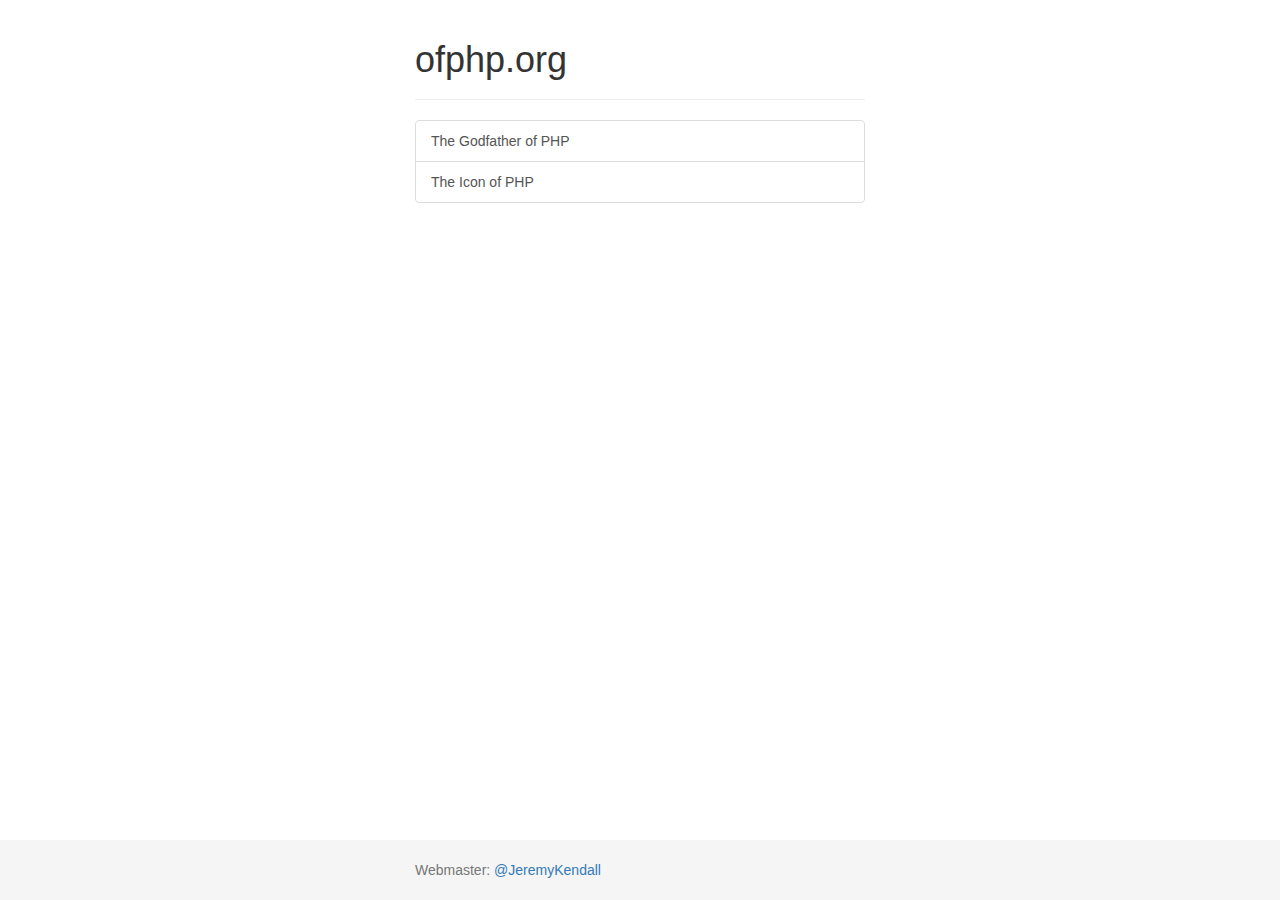
<file: default/public/index.html>
<!DOCTYPE html>
<html lang="en">
    <head>
        <meta charset="utf-8">
        <meta http-equiv="X-UA-Compatible" content="IE=edge">
        <meta name="viewport" content="width=device-width, initial-scale=1">
        <!-- The above 3 meta tags *must* come first in the head -->
        <meta name="description" content="Placeholder for ofphp.org">
        <meta name="author" content="Jeremy Kendall">

        <title>ofphp.org</title>

        <!-- Latest compiled and minified CSS -->
        <link rel="stylesheet" href="https://maxcdn.bootstrapcdn.com/bootstrap/3.3.7/css/bootstrap.min.css" integrity="sha384-BVYiiSIFeK1dGmJRAkycuHAHRg32OmUcww7on3RYdg4Va+PmSTsz/K68vbdEjh4u" crossorigin="anonymous">

        <!-- Custom styles for this template -->
        <link href="css/site.css" rel="stylesheet">
    </head>
    <body>
        <div class="container">
            <div class="page-header">
                <h1>ofphp.org</h1>
            </div>
            <div class="list-group">
                <a href="http://godfather.ofphp.org" class="list-group-item">The Godfather of PHP</a>
                <a href="http://icon.ofphp.org" class="list-group-item">The Icon of PHP</a>
            </div>
        </div>

        <footer class="footer">
            <div class="container">
                <p class="text-muted">
                    Webmaster: <a href="https://twitter.com/jeremykendall">@JeremyKendall</a>
                </p>
            </div>
        </footer>

        <!-- Bootstrap core JavaScript
        ================================================== -->
        <!-- Placed at the end of the document so the pages load faster -->
        <script src="https://ajax.googleapis.com/ajax/libs/jquery/1.12.4/jquery.min.js"></script>
        <!-- Latest compiled and minified JavaScript -->
        <script src="https://maxcdn.bootstrapcdn.com/bootstrap/3.3.7/js/bootstrap.min.js" integrity="sha384-Tc5IQib027qvyjSMfHjOMaLkfuWVxZxUPnCJA7l2mCWNIpG9mGCD8wGNIcPD7Txa" crossorigin="anonymous"></script>
    </body>
</html>
</file>
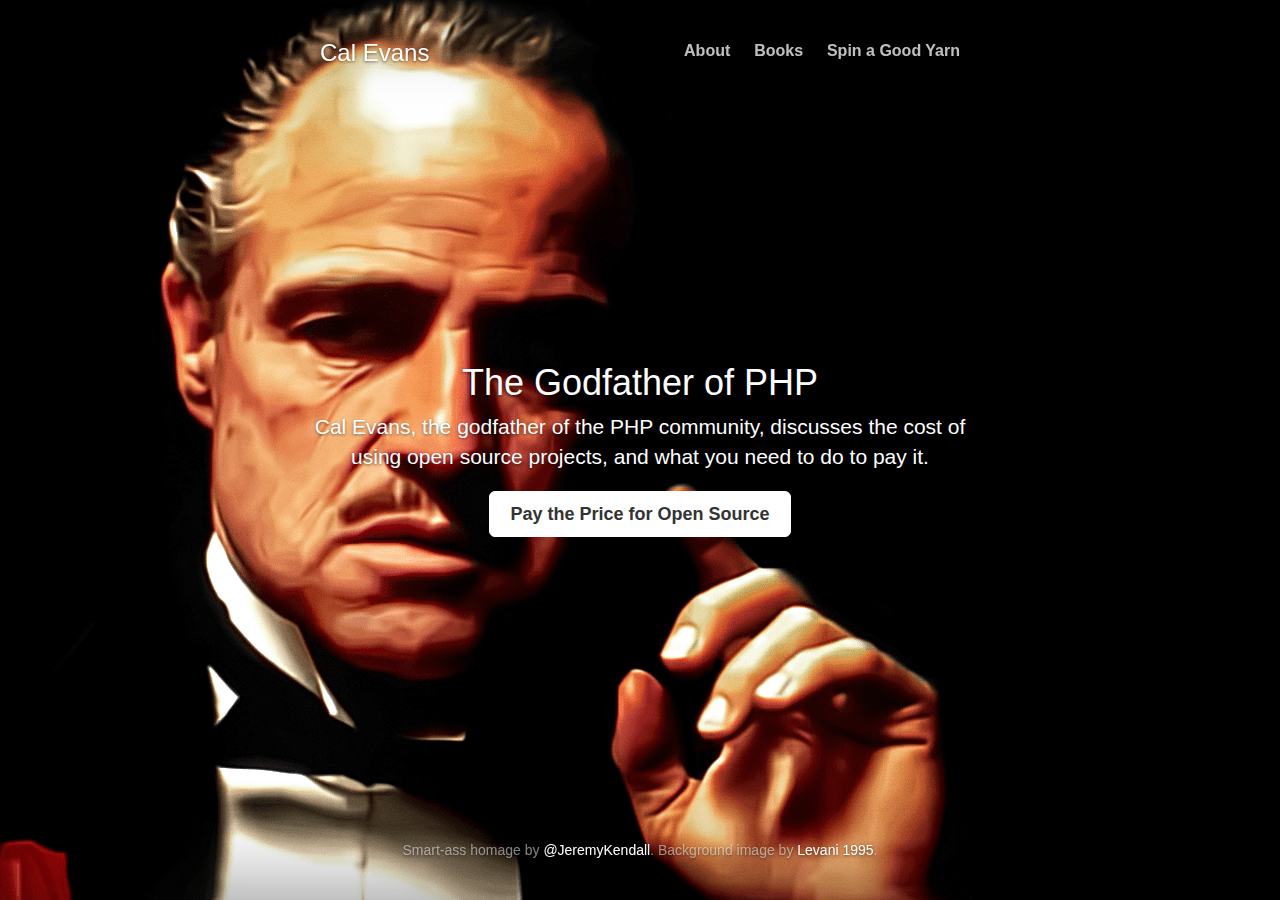
<file: godfather/public/index.html>
<!DOCTYPE html>
<html lang="en">
    <head>
        <meta charset="utf-8">
        <meta http-equiv="X-UA-Compatible" content="IE=edge">
        <meta name="viewport" content="width=device-width, initial-scale=1">
        <!-- The above 3 meta tags *must* come first in the head; any other head content must come *after* these tags -->
        <meta name="description" content="Another smart-ass homage to Cal Evans, christened the godfather of the PHP community by SitePoint.">
        <meta name="author" content="Jeremy Kendall">

        <title>The Godfather of PHP</title>

        <!-- Latest compiled and minified CSS -->
        <link rel="stylesheet" href="https://maxcdn.bootstrapcdn.com/bootstrap/3.3.7/css/bootstrap.min.css" integrity="sha384-BVYiiSIFeK1dGmJRAkycuHAHRg32OmUcww7on3RYdg4Va+PmSTsz/K68vbdEjh4u" crossorigin="anonymous">

        <!-- Custom styles for this template -->
        <link href="css/cover.css" rel="stylesheet">

        <!-- HTML5 shim and Respond.js for IE8 support of HTML5 elements and media queries -->
        <!--[if lt IE 9]>
        <script src="https://oss.maxcdn.com/html5shiv/3.7.3/html5shiv.min.js"></script>
        <script src="https://oss.maxcdn.com/respond/1.4.2/respond.min.js"></script>
        <![endif]-->
        <link rel="canonical" href="http://godfather.ofphp.org/" />
        <meta property="og:type" content="website" />
        <meta property="og:image" content="http://godfather.ofphp.org/img/Godfather-optimized.png">
        <meta property="og:image:width" content="1920" />
        <meta property="og:image:height" content="1080" />
        <meta property="og:locale" content="en_US" />
        <meta property="og:title" content="The Godfather of PHP" />
        <meta property="og:description" content="Another smart-ass homage to Cal Evans, christened the godfather of the PHP community by SitePoint." />
        <meta property="og:url" content="http://godfather.ofphp.org/" />

        <meta name="twitter:card" content="summary_large_image">
        <meta name="twitter:site" content="@JeremyKendall">
        <meta name="twitter:creator" content="@JeremyKendall">
        <meta name="twitter:title" content="The Godfather of PHP">
        <meta name="twitter:description" content="Another smart-ass homage to Cal Evans, christened the godfather of the PHP community by SitePoint.">
        <meta name="twitter:image" content="http://godfather.ofphp.org/img/Godfather-optimized.png">

        <link rel="apple-touch-icon" sizes="57x57" href="/apple-icon-57x57.png">
        <link rel="apple-touch-icon" sizes="60x60" href="/apple-icon-60x60.png">
        <link rel="apple-touch-icon" sizes="72x72" href="/apple-icon-72x72.png">
        <link rel="apple-touch-icon" sizes="76x76" href="/apple-icon-76x76.png">
        <link rel="apple-touch-icon" sizes="114x114" href="/apple-icon-114x114.png">
        <link rel="apple-touch-icon" sizes="120x120" href="/apple-icon-120x120.png">
        <link rel="apple-touch-icon" sizes="144x144" href="/apple-icon-144x144.png">
        <link rel="apple-touch-icon" sizes="152x152" href="/apple-icon-152x152.png">
        <link rel="apple-touch-icon" sizes="180x180" href="/apple-icon-180x180.png">
        <link rel="icon" type="image/png" sizes="192x192"  href="/android-icon-192x192.png">
        <link rel="icon" type="image/png" sizes="32x32" href="/favicon-32x32.png">
        <link rel="icon" type="image/png" sizes="96x96" href="/favicon-96x96.png">
        <link rel="icon" type="image/png" sizes="16x16" href="/favicon-16x16.png">
        <link rel="manifest" href="/manifest.json">
        <meta name="msapplication-TileColor" content="#ffffff">
        <meta name="msapplication-TileImage" content="/ms-icon-144x144.png">
        <meta name="theme-color" content="#ffffff">
    </head>

    <body>
        <div class="site-wrapper">
            <div class="site-wrapper-inner">
                <div class="cover-container">
                    <div class="masthead clearfix">

                        <div class="inner">
                            <h3 class="masthead-brand">Cal Evans</h3>
                            <nav>
                                <ul class="nav masthead-nav">
                                    <li><a href="https://blog.calevans.com/epk">About</a></li>
                                    <li><a href="https://leanpub.com/u/calevans">Books</a></li>
                                    <li><a href="https://spin-a-good-yarn.com/">Spin a Good Yarn</a></li>
                                </ul>
                            </nav>
                        </div>
                    </div>

                    <div class="inner cover">
                        <h1 class="cover-heading">The Godfather of PHP</h1>
                        <p class="lead">
                            Cal Evans, the godfather of the PHP community, discusses the cost of using open source projects, and what you need to do to pay it.
                        </p>
                        <p class="lead">
                            <a href="https://www.sitepoint.com/pay-the-price-for-open-source/" class="btn btn-lg btn-default">Pay the Price for Open Source</a>
                        </p>
                    </div>

                    <div class="mastfoot">
                        <div class="inner">
                            <p>Smart-ass homage by <a href="https://twitter.com/jeremykendall">@JeremyKendall</a>. Background image by <a href="https://commons.wikimedia.org/wiki/File:Godfather.png">Levani 1995</a>.</p>
                        </div>
                    </div>

                </div>

            </div>

        </div>

        <!-- Bootstrap core JavaScript
        ================================================== -->
        <!-- Placed at the end of the document so the pages load faster -->
        <script src="https://ajax.googleapis.com/ajax/libs/jquery/1.12.4/jquery.min.js"></script>
        <script>window.jQuery || document.write('<script src="../../assets/js/vendor/jquery.min.js"><\/script>')</script>
            <!-- Latest compiled and minified JavaScript -->
            <script src="https://maxcdn.bootstrapcdn.com/bootstrap/3.3.7/js/bootstrap.min.js" integrity="sha384-Tc5IQib027qvyjSMfHjOMaLkfuWVxZxUPnCJA7l2mCWNIpG9mGCD8wGNIcPD7Txa" crossorigin="anonymous"></script>
        </body>
    </html>
</file>
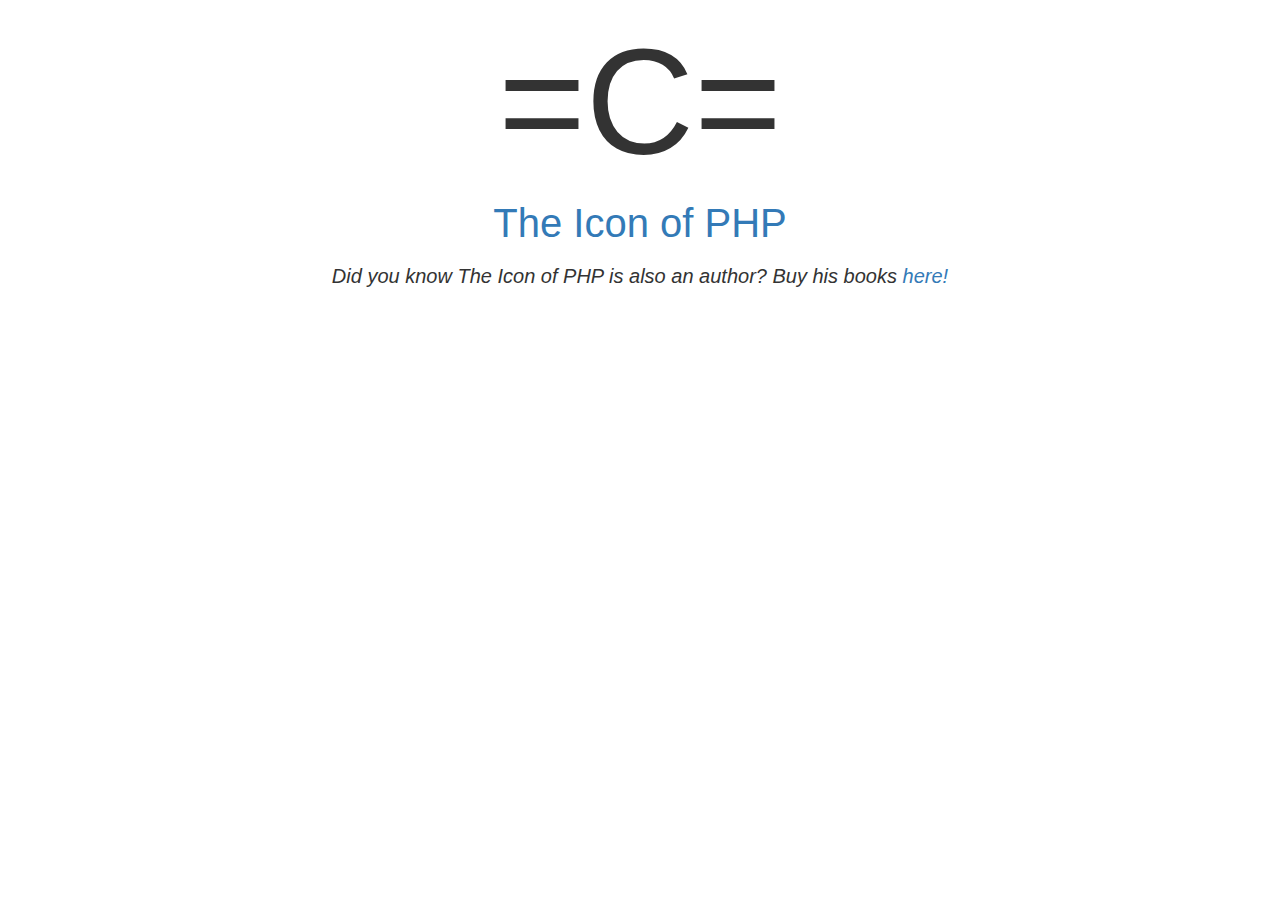
<file: icon/public/index.html>
<!DOCTYPE html>
<html lang="en">
    <head>
        <meta charset="utf-8">
        <meta http-equiv="X-UA-Compatible" content="IE=edge">
        <meta name="viewport" content="width=device-width, initial-scale=1">
        <!-- The above 3 meta tags *must* come first in the head -->
        <meta name="description" content="A smart-ass homage to Cal Evans: friend, mentor, a great sport, and The Undeniable Icon Of The PHP Community.">
        <meta name="author" content="Jeremy Kendall">

        <title>The Icon of PHP</title>

        <!-- Latest compiled and minified CSS -->
        <link rel="stylesheet" href="https://maxcdn.bootstrapcdn.com/bootstrap/3.3.7/css/bootstrap.min.css" integrity="sha384-BVYiiSIFeK1dGmJRAkycuHAHRg32OmUcww7on3RYdg4Va+PmSTsz/K68vbdEjh4u" crossorigin="anonymous">

        <link href="css/site.css" rel="stylesheet">

        <!-- HTML5 shim and Respond.js for IE8 support of HTML5 elements and media queries -->
        <!--[if lt IE 9]>
        <script src="https://oss.maxcdn.com/html5shiv/3.7.3/html5shiv.min.js"></script>
        <script src="https://oss.maxcdn.com/respond/1.4.2/respond.min.js"></script>
        <![endif]-->
        <link rel="canonical" href="http://icon.ofphp.org/" />
        <meta property="og:type" content="website" />
        <meta property="og:image" content="http://icon.ofphp.org/img/bischof-braulio-und-isidor-von-sevilla-1000x800.jpg">
        <meta property="og:image:width" content="1576" />
        <meta property="og:image:height" content="1884" />
        <meta property="og:locale" content="en_US" />
        <meta property="og:title" content="The Icon of PHP" />
        <meta property="og:description" content="A smart-ass homage to Cal Evans: friend, mentor, a great sport, and The Undeniable Icon Of The PHP Community." />
        <meta property="og:url" content="http://icon.ofphp.org/" />

        <meta name="twitter:card" content="summary_large_image">
        <meta name="twitter:site" content="@JeremyKendall">
        <meta name="twitter:creator" content="@JeremyKendall">
        <meta name="twitter:title" content="The Icon of PHP">
        <meta name="twitter:description" content="A smart-ass homage to Cal Evans: friend, mentor, a great sport, and The Undeniable Icon Of The PHP Community.">
        <meta name="twitter:image" content="http://icon.ofphp.org/img/bischof-braulio-und-isidor-von-sevilla-1000x800.jpg">
    </head>
    <body>
        <div class="container">
            <div class="row">
                <div class="col-xs-12 col-md-12">
                    <h1>=C=</h1>
                    <p class="icon-of-php">
                        <a href="http://7php.com/php-interview-cal-evans/">The Icon of PHP</a>
                    </p>
                    <p class="small">
                        <em>Did you know The Icon of PHP is also an author? Buy his books <a href="https://leanpub.com/u/calevans">here!</a></em>
                    </p>
                </div>
            </div>
        </div>
        <!--
        More fun and games from Jeremy Kendall (http://about.me/jeremykendall)
        licensed under a Creative Commons Attribution-ShareAlike 3.0 Unported License (http://creativecommons.org/licenses/by-sa/3.0/)
        -->
    </body>
</html>
</file>
<file: default/public/css/site.css>
/* Sticky footer styles
-------------------------------------------------- */
html {
  position: relative;
  min-height: 100%;
}
body {
  /* Margin bottom by footer height */
  margin-bottom: 60px;
}
.footer {
  position: absolute;
  bottom: 0;
  width: 100%;
  /* Set the fixed height of the footer here */
  height: 60px;
  background-color: #f5f5f5;
}


/* Custom page CSS
-------------------------------------------------- */
/* Not required for template or sticky footer method. */

.container {
  width: auto;
  max-width: 480px;
  padding: 0 15px;
}
.container .text-muted {
  margin: 20px 0;
}
</file>
<file: godfather/public/css/cover.css>
/*
 * Globals
 */

/* Links */
a,
a:focus,
a:hover {
  color: #fff;
}

/* Custom default button */
.btn-default,
.btn-default:hover,
.btn-default:focus {
  color: #333;
  text-shadow: none; /* Prevent inheritance from `body` */
  background-color: #fff;
  border: 1px solid #fff;
}


/*
 * Base structure
 */

html,
body {
  height: 100%;
  background-color: #333;
  background: url("../img/Godfather-optimized.png") no-repeat center center fixed;
}
body {
  color: #fff;
  text-align: center;
  text-shadow: 0 1px 3px rgba(0,0,0,.5);
}

/* Extra markup and styles for table-esque vertical and horizontal centering */
.site-wrapper {
  display: table;
  width: 100%;
  height: 100%; /* For at least Firefox */
  min-height: 100%;
  -webkit-box-shadow: inset 0 0 100px rgba(0,0,0,.5);
          box-shadow: inset 0 0 100px rgba(0,0,0,.5);
}
.site-wrapper-inner {
  display: table-cell;
  vertical-align: top;
}
.cover-container {
  margin-right: auto;
  margin-left: auto;
}

/* Padding for spacing */
.inner {
  padding: 30px;
}


/*
 * Header
 */
.masthead-brand {
  margin-top: 10px;
  margin-bottom: 10px;
}

.masthead-nav > li {
  display: inline-block;
}
.masthead-nav > li + li {
  margin-left: 20px;
}
.masthead-nav > li > a {
  padding-right: 0;
  padding-left: 0;
  font-size: 16px;
  font-weight: bold;
  color: #fff; /* IE8 proofing */
  color: rgba(255,255,255,.75);
  border-bottom: 2px solid transparent;
}
.masthead-nav > li > a:hover,
.masthead-nav > li > a:focus {
  background-color: transparent;
  border-bottom-color: #a9a9a9;
  border-bottom-color: rgba(255,255,255,.25);
}
.masthead-nav > .active > a,
.masthead-nav > .active > a:hover,
.masthead-nav > .active > a:focus {
  color: #fff;
  border-bottom-color: #fff;
}

@media (min-width: 768px) {
  .masthead-brand {
    float: left;
  }
  .masthead-nav {
    float: right;
  }
}


/*
 * Cover
 */

.cover {
  padding: 0 20px;
}
.cover .btn-lg {
  padding: 10px 20px;
  font-weight: bold;
}


/*
 * Footer
 */

.mastfoot {
  color: #999; /* IE8 proofing */
  color: rgba(255,255,255,.5);
}


/*
 * Affix and center
 */

@media (min-width: 768px) {
  /* Pull out the header and footer */
  .masthead {
    position: fixed;
    top: 0;
  }
  .mastfoot {
    position: fixed;
    bottom: 0;
  }
  /* Start the vertical centering */
  .site-wrapper-inner {
    vertical-align: middle;
  }
  /* Handle the widths */
  .masthead,
  .mastfoot,
  .cover-container {
    width: 100%; /* Must be percentage or pixels for horizontal alignment */
  }
}

@media (min-width: 992px) {
  .masthead,
  .mastfoot,
  .cover-container {
    width: 700px;
  }
}
</file>
<file: icon/public/css/site.css>
body {
    text-align: center;
}
h1 {
    font-size: 150px;
    color: #333;
}
p {
    font-size: 40px;
}
p.small {
    font-size: 20px;
}
a:hover {
    text-decoration: none;
}
</file>
